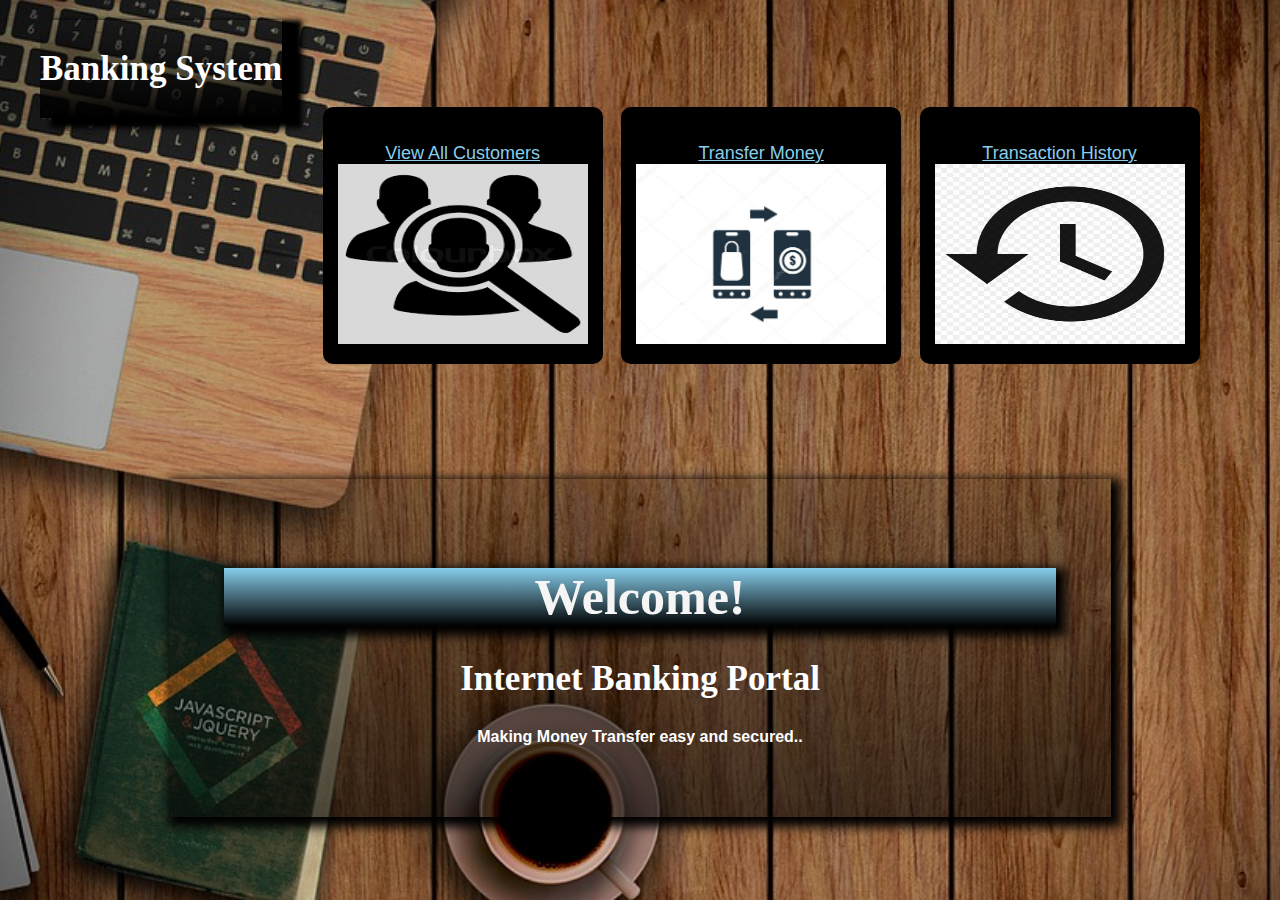
<file: index.html>
<!DOCTYPE html>
<html lang="en">
<head>
	<meta charset="UTF-8">
	<title>Basic Banking System</title>
	<link rel="stylesheet" href="css/mycss.css">
</head>    
<body>
    <header>
        <div class = "main">   
            <nav>
                <div class="logo">
                    <h2>Banking System</h2>
                </div>    
                <ul>
                    <li><a href="view.php"><br>View All Customers<br><img src="img/view.png"></a></li>
                    <li><a href="transfers.html"><br>Transfer Money<br><img src="img/transfer.jpg"></a></li>
                    <li><a href="history.php"><br>Transaction History<br><img src="img/history.jpg"></a></li>
                </ul>    
		    </nav> 
        </div>
    </header>
    
    <main>
        <div class="bg-text">
                <h1>Welcome!</h1>
				<h2>Internet Banking Portal </h2>
				<p>Making Money Transfer easy and secured..</p>
        </div>
    </main>    
</body>
</html>
</file>
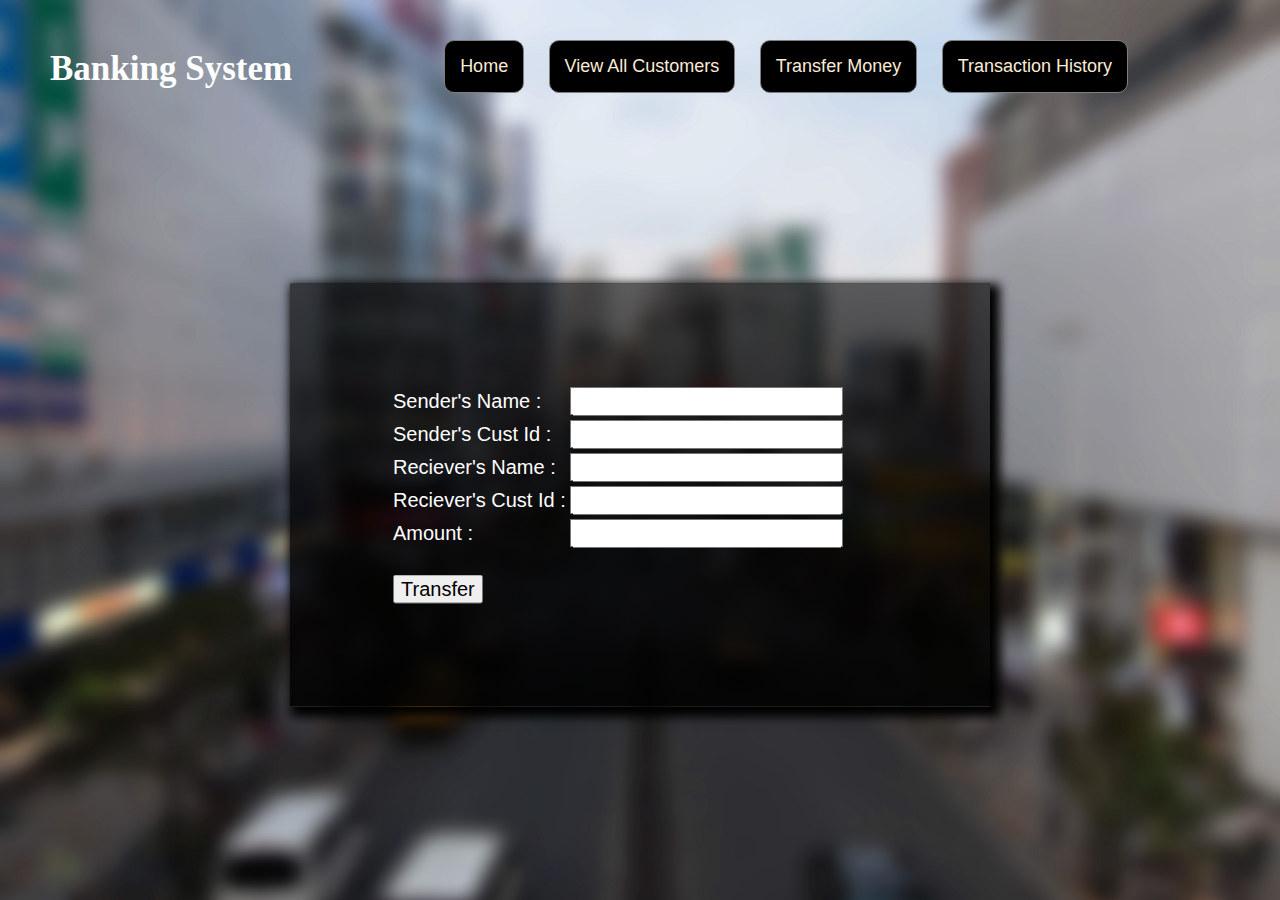
<file: transfers.html>
<!DOCTYPE html>
<html lang="en">
<head>
	<meta charset="UTF-8">
	<title>Basic Banking System</title>
	<link rel="stylesheet" href="css/mycss1.css">
    <script type ="text/javascript"></script>
</head>    
<body>
    <header>
        <div class = "main">   
            <nav>
                <div class="logo">
                    <h2>Banking System</h2>
                </div>    
                <ul>
                    <li><a href="index.html">Home</a></li>
                    <li><a href="view.php">View All Customers</a></li>
                    <li><a href="transfers.html" class = "active">Transfer Money</a></li>
                    <li><a href="history.php">Transaction History</a></li>
                </ul>    
		    </nav> 
        </div>
    </header>
        <form action="insert.php" method="POST">
            <div class="wrapper">
                <table>
                    <tr>
                        <td>Sender's Name :</td>
                        <td><input type="text" name="sname" required></td>
                    </tr>
                    <tr>
                        <td>Sender's Cust Id :</td>
                        <td><input type="number" name="sid" required></td>
                    </tr>
                    <tr>
                        <td>Reciever's Name :</td>
                        <td><input type="text" name="rname" required> </td>
                    </tr>
                    <tr>
                        <td>Reciever's Cust Id :</td>
                        <td><input type="number" name="rid" required></td>
                    </tr>
                    <tr>
                        <td>Amount :</td>
                        <td><input type="number" name="amt" required> </td>
                    </tr>
                    <tr>
                        <td><br><input type="submit" value="Transfer"></td>
                    </tr>
                 </table>
            </div>
        </form>    
</body>
</html>
</file>
<file: css/mycss.css>
body{
    margin: 0;
    padding: 0;
    box-sizing: border-box;
    font-family: sans-serif;
    background: url("../img/bg.jpg") no-repeat center center fixed;
    background-size: cover;
}

.main{
    max-width: 1200px;
    height: auto;
    margin: 0 auto;
}

.logo{
    float: left;
    margin-top: 20px;
    font-size: 40px;
    background: linear-gradient(rgba(0.5,0.2,0.1,0),rgba(1,0.1,0.2));
    box-shadow: 15px 5px 5px 5px black;
}

h1{
    font-family :Calisto MT;
    color:whitesmoke;
    background: linear-gradient(skyblue,rgba(0,0,0));
    box-shadow: 5px 5px 10px 5px black;
    font-size: 50px;
}

img{
    height: 180px;
    width:250px;
    align-items: center;
    text-align: center;

}

h2{
    font-family: Calisto MT;
    color:white;
    text-decoration-style: wavy;
    font-size: 35px;
}

nav {
	text-align: center;
    width:100%;
    height:auto;
    margin: 0 auto;
    float:right;
}

nav ul{
    align-items:center;
    list-style-type: none;
    margin-top: 100px;
}

nav ul li {
    display:inline-grid;
    margin: 2px;
    position:center;
}

nav ul li a {
    background-color:black;
	color: skyblue; 
    text-align: center;
	border-radius:10px;
	padding: 15px;
	margin: 5px;
	font-size:18px; 
}

.bg-text {
    background: linear-gradient(rgba(0,0,0,0.2),rgba(0,0,0,0.6));
    box-shadow: 5px 5px 10px 5px black;  
    color: white;
    font-weight: bold;
    position: absolute;
    top: 72%;
    left: 50%;
    transform: translate(-50%, -50%);
    width: 65%;
    padding: 55px;
    text-align:center;
}
</file>
<file: css/mycss1.css>
body{
    margin: 0;
    padding: 0;
    box-sizing: border-box;
    font-family: sans-serif;
    background: url("../img/bgg.jpg") no-repeat center center fixed;
    background-size: cover;
    }

.logo{
    float: left;
    margin-top: 20px;
    margin-left:50px;
    font-size: 20px;
    color: black;
}

.wrapper {
    padding: 100px;      
    width: 500px;
    position: absolute;      
    top: 55%;
    left : 50%;    
    transform: translate(-50%, -50%);    
    color: white;
    box-shadow: 5px 5px 10px 5px black; 
    background: linear-gradient(rgba(0,0,0,0.6),rgba(0,0,0,0.9));   
}

tr,td{
    font-size: 20px;
}

input{
    font-size: 20px;
    font-family:inherit;
}

nav {
	text-align: center;
    width:100%;
    height:auto;
    margin: 0 auto;
    float:right;
}

nav ul{
    float:center;
    list-style-type: none;
    margin-top: 30px;
}

nav ul li {
    display:inline-block;
}

nav ul li a {
    background-color:black;
	color: antiquewhite; 
	display: inline-block;
	text-decoration: none; 
    border: 1px solid gray;
	border-radius:10px; 
	padding: 15px;
	margin: 10px;
	font-size:18px; 
}

nav ul li a:hover {
	background-color: #52527a;
    color:antiquewhite;
}

h2{
    font-family: Calisto MT;
    color:white;
    text-decoration-style: wavy;
    font-size: 35px;
}
</file>
